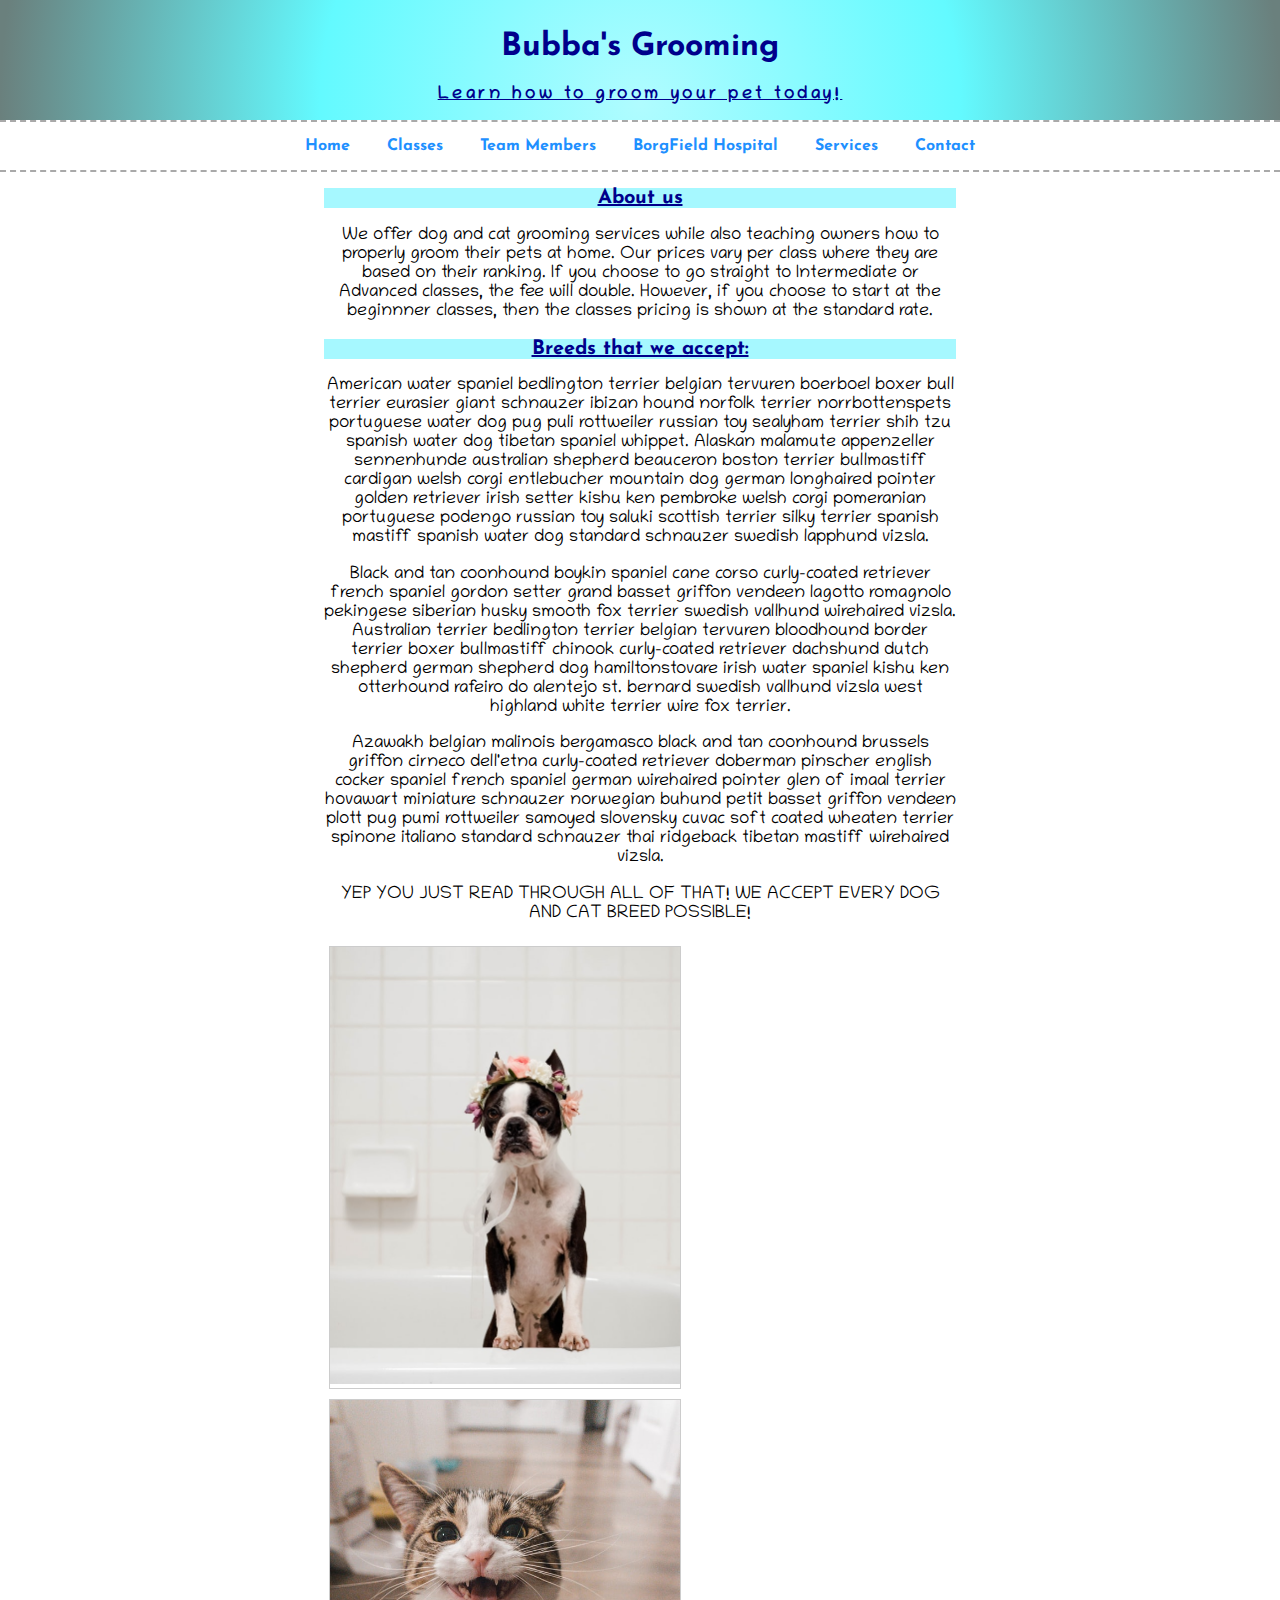
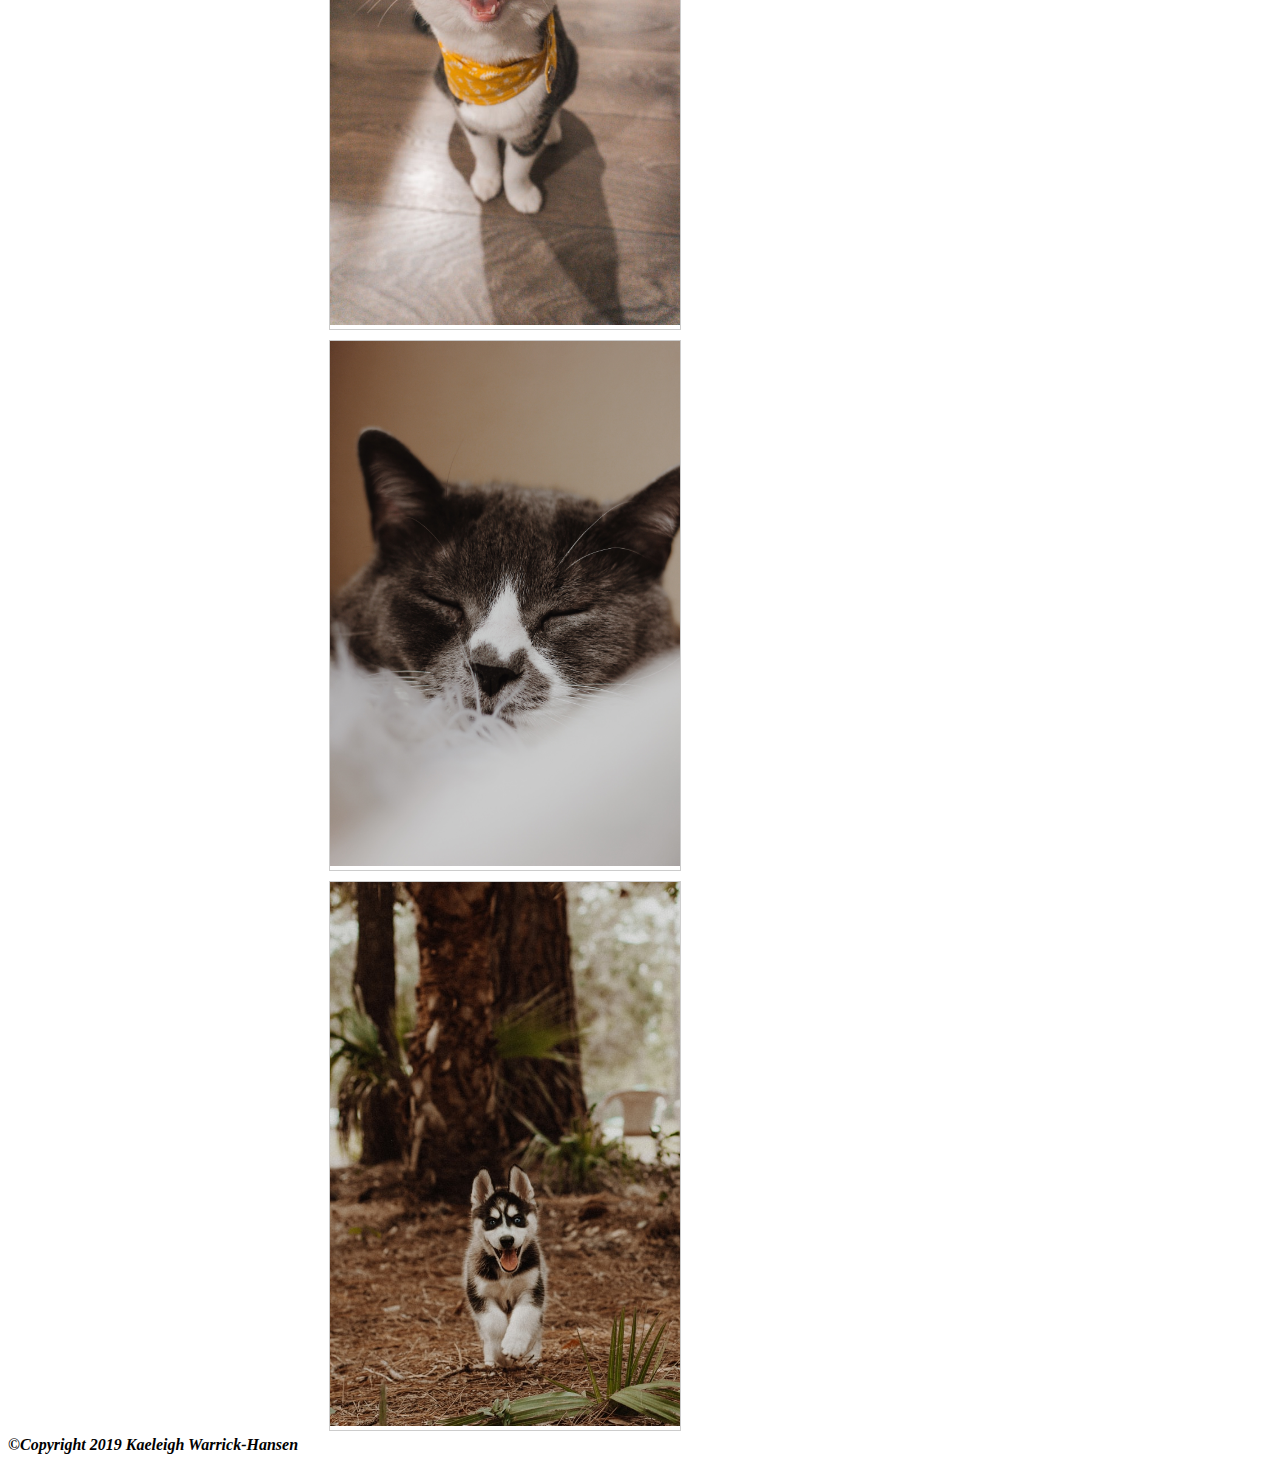
<file: index.html>
﻿<!DOCTYPE html>
<html>
<head>
    <meta charset="utf-8" />
    <title>Bubba's Grooming</title>
    <meta name="Description" content="Pet store that allows owners to learn how to groom their animals on their own." />
    <!--External Stylesheet-->
    <link href="Styles/css/CustomBubba'sGrooming.css" rel="stylesheet" />
</head>
<body>
    <header id="bubbasgrooming">
        <h1 id="title"><i class="fa fa-paw"></i>Bubba's Grooming</h1>
        <h2 id="groom">Learn how to groom your pet today!</h2>

        <nav class="navbar-default navbar-fixed-top">

            <!--Hamburger Button-->
            <a href="javascript: void(0)" class="pull-right" onclick="toggleNav()" id="menu-btn">
                &#9776;
            </a>
            <!--Above we applied javascript:void(0) to keep the page from refreshing but also keeping the user on the same page.

            &#9776: gives you the hamburger menu button-->


            <ul class="topnav" id="nav-list">
                <li>
                    <a href="index.html">
                        <span class="glyphicon glyphicon-home"></span> Home
                    </a>
                </li>
                <li class="active">
                    <a href="classes.html">
                        Classes
                    </a>
                </li>
                <li>
                    <a href="team.html">
                        Team Members
                    </a>
                </li>
                <li>
                    <a href="#">
                        BorgField Hospital
                    </a>
                </li>
                <!--Navbar Dropdown-->
                <div class="dropdown">
                    <button class="dropbtn">Services</button>
                    <div class="dropdown-content">
                        <a href="#">Daycare</a>
                        <a href="#">Training</a>
                    </div>
                </div>
                <!--/Navbar dropdown-->
                <li>
                    <a href="contact.html">
                        Contact
                    </a>
                </li>
            </ul>
        </nav>
    </header>

    <main>
        <section class="mainwrapper">
            <article>
                <!--make picture a sibling to article so it is nested in paragraph-->
                <h2>About us</h2>
                <p>
                    We offer dog and cat grooming services while also teaching owners how to properly groom their pets at home. Our prices vary per class where they are based on their ranking. If you choose to go straight to Intermediate or Advanced classes, the fee will double. However, if you choose to start at the beginnner classes, then the classes pricing is shown at the standard rate.
                </p>
            </article>
            <article>
                <h2>Breeds that we accept:</h2>
                <p>
                    American water spaniel bedlington terrier belgian tervuren boerboel boxer bull terrier eurasier giant schnauzer ibizan hound norfolk terrier norrbottenspets portuguese water dog pug puli rottweiler russian toy sealyham terrier shih tzu spanish water dog tibetan spaniel whippet. Alaskan malamute appenzeller sennenhunde australian shepherd beauceron boston terrier bullmastiff cardigan welsh corgi entlebucher mountain dog german longhaired pointer golden retriever irish setter kishu ken pembroke welsh corgi pomeranian portuguese podengo russian toy saluki scottish terrier silky terrier spanish mastiff spanish water dog standard schnauzer swedish lapphund vizsla.
                </p>
                <p>
                    Black and tan coonhound boykin spaniel cane corso curly-coated retriever french spaniel gordon setter grand basset griffon vendeen lagotto romagnolo pekingese siberian husky smooth fox terrier swedish vallhund wirehaired vizsla. Australian terrier bedlington terrier belgian tervuren bloodhound border terrier boxer bullmastiff chinook curly-coated retriever dachshund dutch shepherd german shepherd dog hamiltonstovare irish water spaniel kishu ken otterhound rafeiro do alentejo st. bernard swedish vallhund vizsla west highland white terrier wire fox terrier.
                </p>
                <p>
                    Azawakh belgian malinois bergamasco black and tan coonhound brussels griffon cirneco dell'etna curly-coated retriever doberman pinscher english cocker spaniel french spaniel german wirehaired pointer glen of imaal terrier hovawart miniature schnauzer norwegian buhund petit basset griffon vendeen plott pug pumi rottweiler samoyed slovensky cuvac soft coated wheaten terrier spinone italiano standard schnauzer thai ridgeback tibetan mastiff wirehaired vizsla.
                </p>
                <p>
                    YEP YOU JUST READ THROUGH ALL OF THAT! WE ACCEPT EVERY DOG AND CAT BREED POSSIBLE!
                </p>
            </article>
        </section>
        <section>
            <article id="imageGallery">
                <div class="galleryItem">
                    <a href="Styles/Images/photo-1554245471-0dbe45bebbd2.jfif" target="_blank"></a>
                    <img src="Styles/Images/photo-1554245471-0dbe45bebbd2.jfif" alt="A black and white dog standing on the side of a tub with roses in her hair." title="Dog" height="900" width="400" />
                </div>
                <div class="galleryItem">
                    <a href="Styles/Images/photo-1543852786-1cf6624b9987.jfif" target="_blank"></a>
                    <img src="Styles/Images/photo-1543852786-1cf6624b9987.jfif" alt="A tabby cat with a bandana around their neck meowing at the camera." title="Cat" height="900" width="400" />
                </div>
                <div class="galleryItem">
                    <a href="Styles/Images/karly-jones.jpg" target="_blank"></a>
                    <img src="Styles/Images/karly-jones.jpg" alt="A brown and white cat curling their face into a fur pillow." title="Cat" height="900" width="400" />
                </div>
                <div class="galleryItem">

                    <a href="Styles/Images/photo-1536239742832-f20229b8ae75.jfif" target="_blank"></a>
                    <img src="Styles/Images/photo-1536239742832-f20229b8ae75.jfif" alt="A black and white husky running in a forest towards the camera." title="Dog" height="900" width="400" />
                </div>
            </article>
        </section>
    </main>
    <footer>
        &copy;Copyright 2019 Kaeleigh Warrick-Hansen
    </footer>
    <!--Toggle Hamburger Menu-->
    <script>
        //We are now in JS mode, within the script tags
        function toggleNav() {
            let navList = document.getElementById('nav-list');
            navList.classList.toggle('expanded');

            //Toggle Hamburger Menu/Close button
            let btnMenu = document.getElementById('menu-btn');
            if (navList.classList.contains('expanded')) {
                btnMenu.innerHTML = "&times;";
            }
            else {
                btnMenu.innerHTML = "&#9776;";
            }
        }
    </script>
</body>
</html>
</file>
